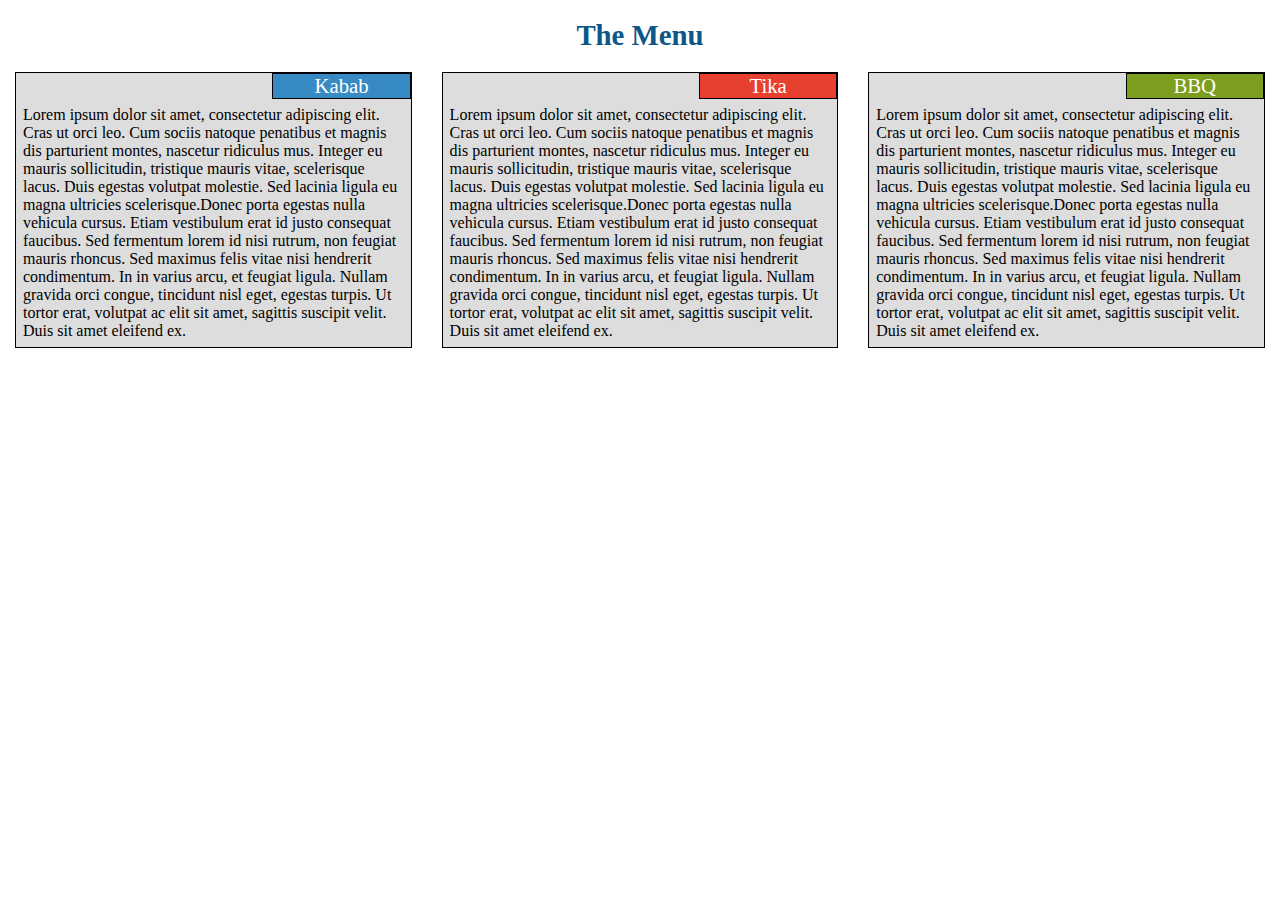
<file: index.html>
<!doctype html>
<html>
<head>
	<title>Restuarant Menu</title>
	<meta charset="utf-8">
	 <meta http-equiv="X-UA-Compatible" content="IE=edge">
	<meta name="viewport" content="width=device-width, initial-scale=1">
	<link rel="stylesheet" href="css\style.css">
</head>

<body>

<h1>The Menu</h1>

<div class="container">
	<div class="row col-lg-4 col-md-6">
		<section class="section">
			<div class="kabab">Kabab</div>
			<div class="description">Lorem ipsum dolor sit amet, consectetur adipiscing elit. Cras ut orci leo. Cum sociis natoque penatibus et magnis dis parturient montes, nascetur ridiculus mus. Integer eu mauris sollicitudin, tristique mauris vitae, scelerisque lacus. Duis egestas volutpat molestie. Sed lacinia ligula eu magna ultricies scelerisque.Donec porta egestas nulla vehicula cursus. Etiam vestibulum erat id justo consequat faucibus. Sed fermentum lorem id nisi rutrum, non feugiat mauris rhoncus. Sed maximus felis vitae nisi hendrerit condimentum. In in varius arcu, et feugiat ligula. Nullam gravida orci congue, tincidunt nisl eget, egestas turpis. Ut tortor erat, volutpat ac elit sit amet, sagittis suscipit velit. Duis sit amet eleifend ex.</div>
		</section>
	</div>
	<div class="row col-lg-4 col-md-6">
		<section class="section">
			<div class="tika">Tika</div>
			<div class="description">Lorem ipsum dolor sit amet, consectetur adipiscing elit. Cras ut orci leo. Cum sociis natoque penatibus et magnis dis parturient montes, nascetur ridiculus mus. Integer eu mauris sollicitudin, tristique mauris vitae, scelerisque lacus. Duis egestas volutpat molestie. Sed lacinia ligula eu magna ultricies scelerisque.Donec porta egestas nulla vehicula cursus. Etiam vestibulum erat id justo consequat faucibus. Sed fermentum lorem id nisi rutrum, non feugiat mauris rhoncus. Sed maximus felis vitae nisi hendrerit condimentum. In in varius arcu, et feugiat ligula. Nullam gravida orci congue, tincidunt nisl eget, egestas turpis. Ut tortor erat, volutpat ac elit sit amet, sagittis suscipit velit. Duis sit amet eleifend ex.</div>
		</section>
	</div>
	<div class="row col-lg-4 col-md-12">
		<section class="section">
			<div class="bbq">BBQ</div>
			<div class="description">Lorem ipsum dolor sit amet, consectetur adipiscing elit. Cras ut orci leo. Cum sociis natoque penatibus et magnis dis parturient montes, nascetur ridiculus mus. Integer eu mauris sollicitudin, tristique mauris vitae, scelerisque lacus. Duis egestas volutpat molestie. Sed lacinia ligula eu magna ultricies scelerisque.Donec porta egestas nulla vehicula cursus. Etiam vestibulum erat id justo consequat faucibus. Sed fermentum lorem id nisi rutrum, non feugiat mauris rhoncus. Sed maximus felis vitae nisi hendrerit condimentum. In in varius arcu, et feugiat ligula. Nullam gravida orci congue, tincidunt nisl eget, egestas turpis. Ut tortor erat, volutpat ac elit sit amet, sagittis suscipit velit. Duis sit amet eleifend ex.</div>
		</section>
	</div>
</div>

</body>
</html>
</file>
